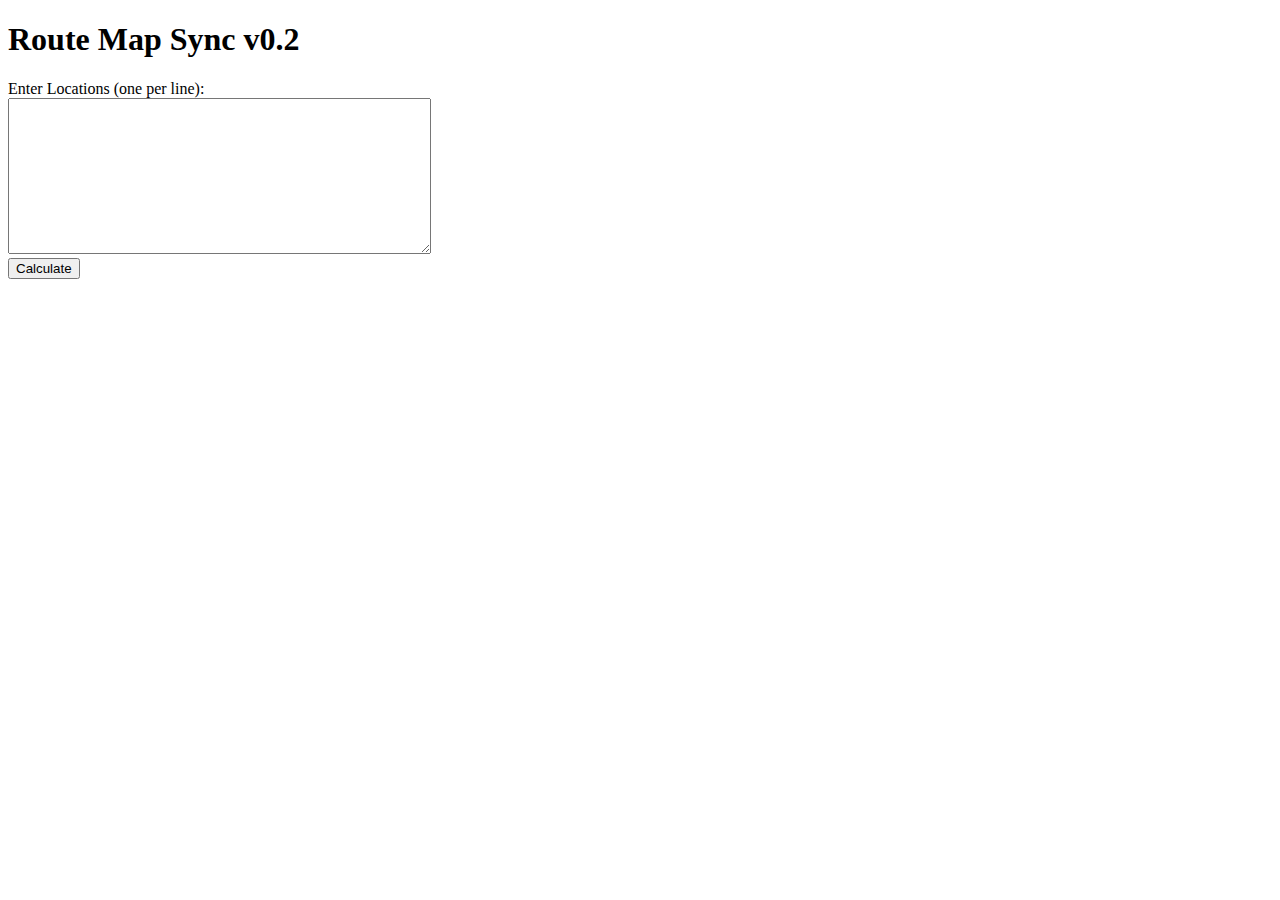
<file: templates/index.html>
<!DOCTYPE html>
<html>
<head>
    <title>Route Map Sync</title>
</head>
<body>
    <h1>Route Map Sync v0.2</h1>
    <form action="/calculate" method="post">
        <label for="locations">Enter Locations (one per line):</label><br>
        <textarea id="locations" name="locations" rows="10" cols="50"></textarea><br>
        <input type="submit" value="Calculate">
    </form>
</body>
</html>
</file>
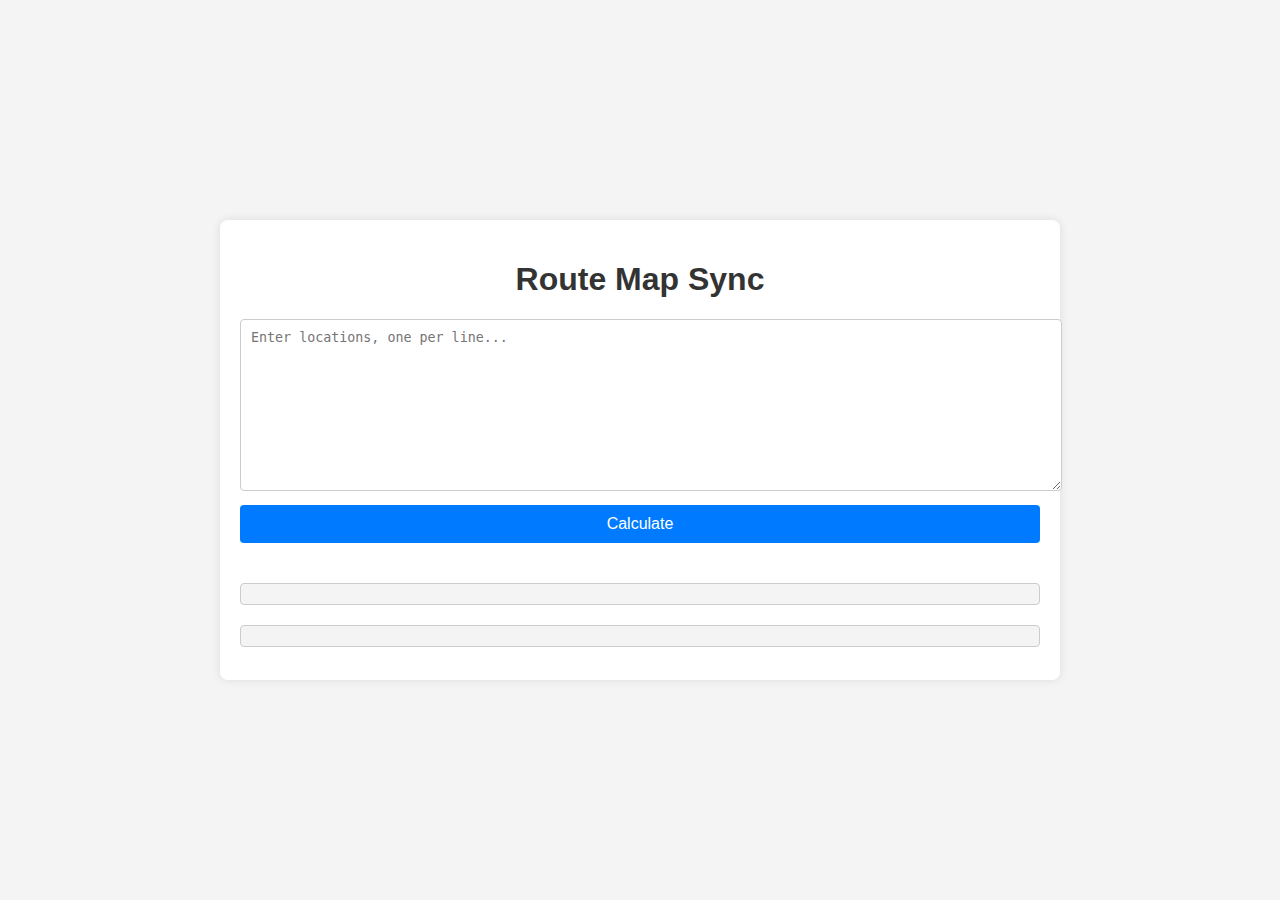
<file: sample.html>
<!DOCTYPE html>
<html>
<head>
    <title>Route Map Sync</title>
    <style>
        body {
            font-family: Arial, sans-serif;
            background-color: #f4f4f4;
            margin: 0;
            padding: 0;
            display: flex;
            justify-content: center;
            align-items: center;
            height: 100vh;
        }
        .container {
            background-color: #fff;
            padding: 20px;
            border-radius: 8px;
            box-shadow: 0 0 10px rgba(0, 0, 0, 0.1);
            width: 80%;
            max-width: 800px;
        }
        h1 {
            text-align: center;
            color: #333;
        }
        textarea {
            width: 100%;
            padding: 10px;
            border-radius: 4px;
            border: 1px solid #ccc;
            margin-bottom: 10px;
        }
        button {
            background-color: #007bff;
            color: #fff;
            padding: 10px 20px;
            border: none;
            border-radius: 4px;
            cursor: pointer;
            display: block;
            width: 100%;
            font-size: 16px;
        }
        button:hover {
            background-color: #0056b3;
        }
        table {
            width: 100%;
            border-collapse: collapse;
            margin-top: 20px;
        }
        th, td {
            padding: 10px;
            border: 1px solid #ccc;
            text-align: left;
        }
        th {
            background-color: #007bff;
            color: #fff;
        }
        pre {
            background-color: #f4f4f4;
            padding: 10px;
            border-radius: 4px;
            border: 1px solid #ccc;
            margin-top: 20px;
        }
    </style>
    <script>
        async function calculateRoute() {
            const locations = document.getElementById('locations').value.split('\n');
            const response = await fetch('http://127.0.0.1:5000/api/calculate', {
                method: 'POST',
                headers: {
                    'Content-Type': 'application/json'
                },
                body: JSON.stringify({ locations: locations })
            });
            const data = await response.json();
            displayResults(data);
        }

        function displayResults(data) {
            const resultsTable = document.getElementById('results-table');
            resultsTable.innerHTML = `
                <tr>
                    <th>Origin</th>
                    <th>Destination</th>
                    <th>Distance</th>
                    <th>Time</th>
                </tr>
            `;
            data.results.forEach(result => {
                const row = document.createElement('tr');
                row.innerHTML = `
                    <td>${result.origin_name}</td>
                    <td>${result.destination_name}</td>
                    <td>${result.distance}</td>
                    <td>${result.duration}</td>
                `;
                resultsTable.appendChild(row);
            });
            document.getElementById('total-distance').innerText = `Total Distance: ${data.total_distance}`;
            document.getElementById('total-time').innerText = `Total Time: ${data.total_time}`;
        }
    </script>
</head>
<body>
    <div class="container">
        <h1>Route Map Sync</h1>
        <textarea id="locations" rows="10" placeholder="Enter locations, one per line..."></textarea><br>
        <button onclick="calculateRoute()">Calculate</button>
        <table id="results-table"></table>
        <pre id="total-distance"></pre>
        <pre id="total-time"></pre>
    </div>
</body>
</html>
</file>
